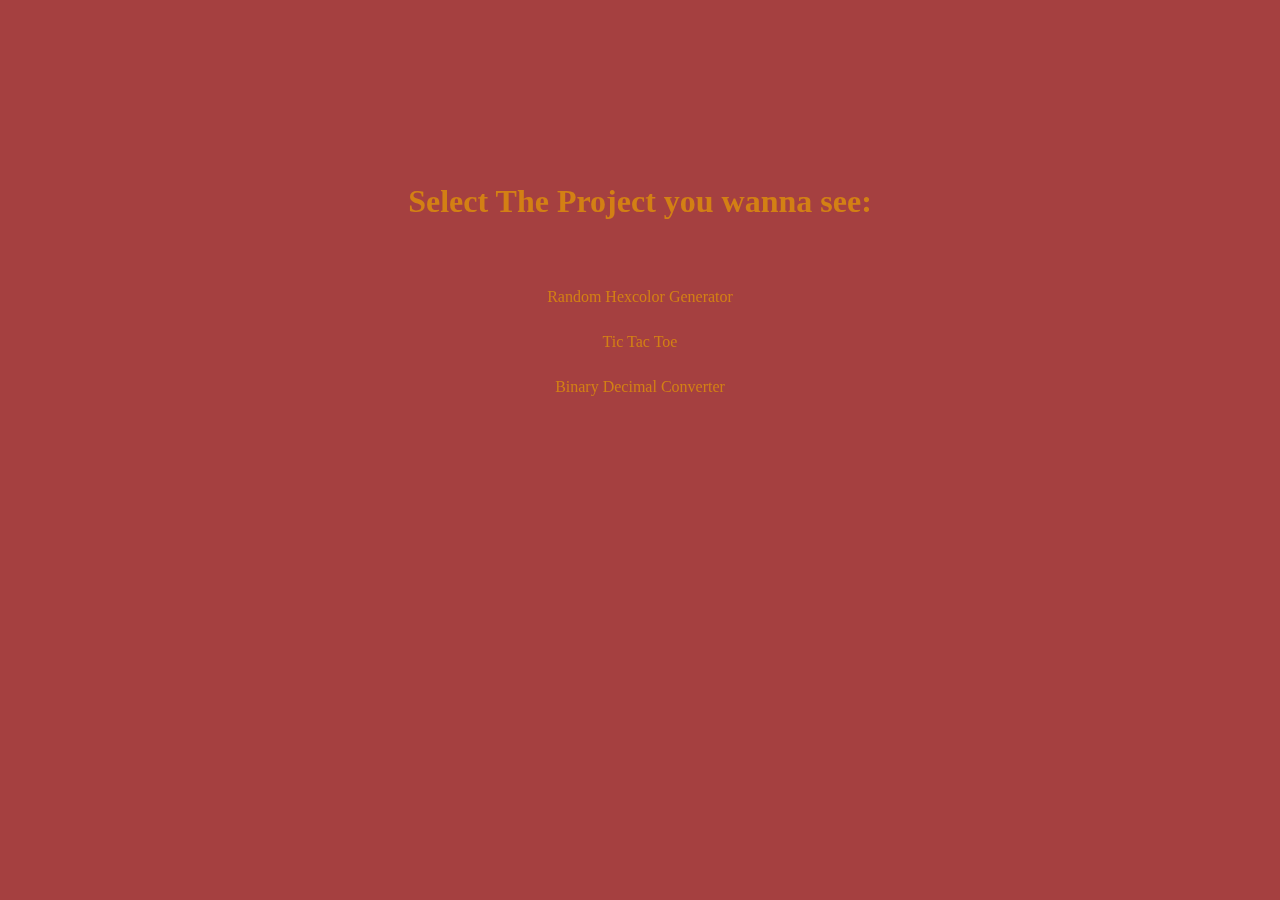
<file: index.html>
<!DOCTYPE html>
<html lang="en">
<head>
  <meta charset="UTF-8">
  <title>Starting Page</title>
  <link rel="stylesheet" href="index.css">
</head>
<body>
  <h1>Select The Project you wanna see:</h1>
  <a href="RandomHexcolorGenerator/index.html" id="a1">Random Hexcolor Generator</a>
  <a href="TicTacToe/index.html" id="a2">Tic Tac Toe</a>
  <a href="BinaryDecimalConverter/index.html" id="a3">Binary Decimal Converter</a>
</body>
</html>
</file>
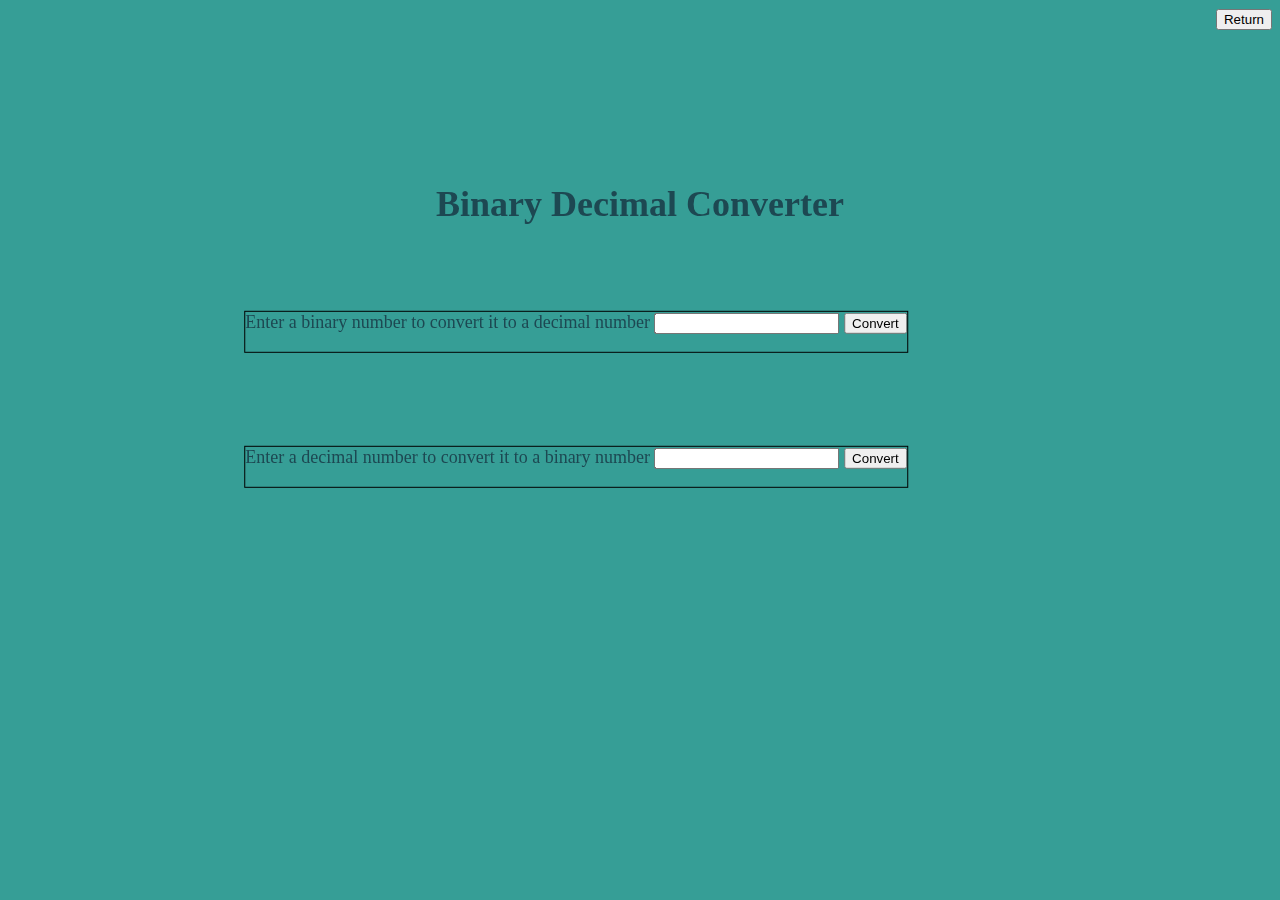
<file: BinaryDecimalConverter/index.html>
<!DOCTYPE html>
<html lang="en">
<head>
  <meta charset="UTF-8">
  <title>Binary Decimal Converter</title>
  <link rel="stylesheet" href="index.css">
</head>
<body>
  <form action="../" id="returnbtn">
    <input type="submit" value="Return">
  </form>
  <h1>Binary Decimal Converter</h1>
  <form id="f1">
    <label for="inp1">Enter a binary number to convert it to a decimal number</label>
    <input type="text" id="inp1">
    <button type="button" id="btn1">Convert</button>
    <p id="result1"></p>
  </form>
  <form id="f2">
    <label for="inp2">Enter a decimal number to convert it to a binary number</label> 
    <input type="text" id="inp2">
    <button type="button" id="btn2">Convert</button>
    <p id="result2"></p>
  </form>
  <script src="index.js"></script>
</body>
</html>
</file>
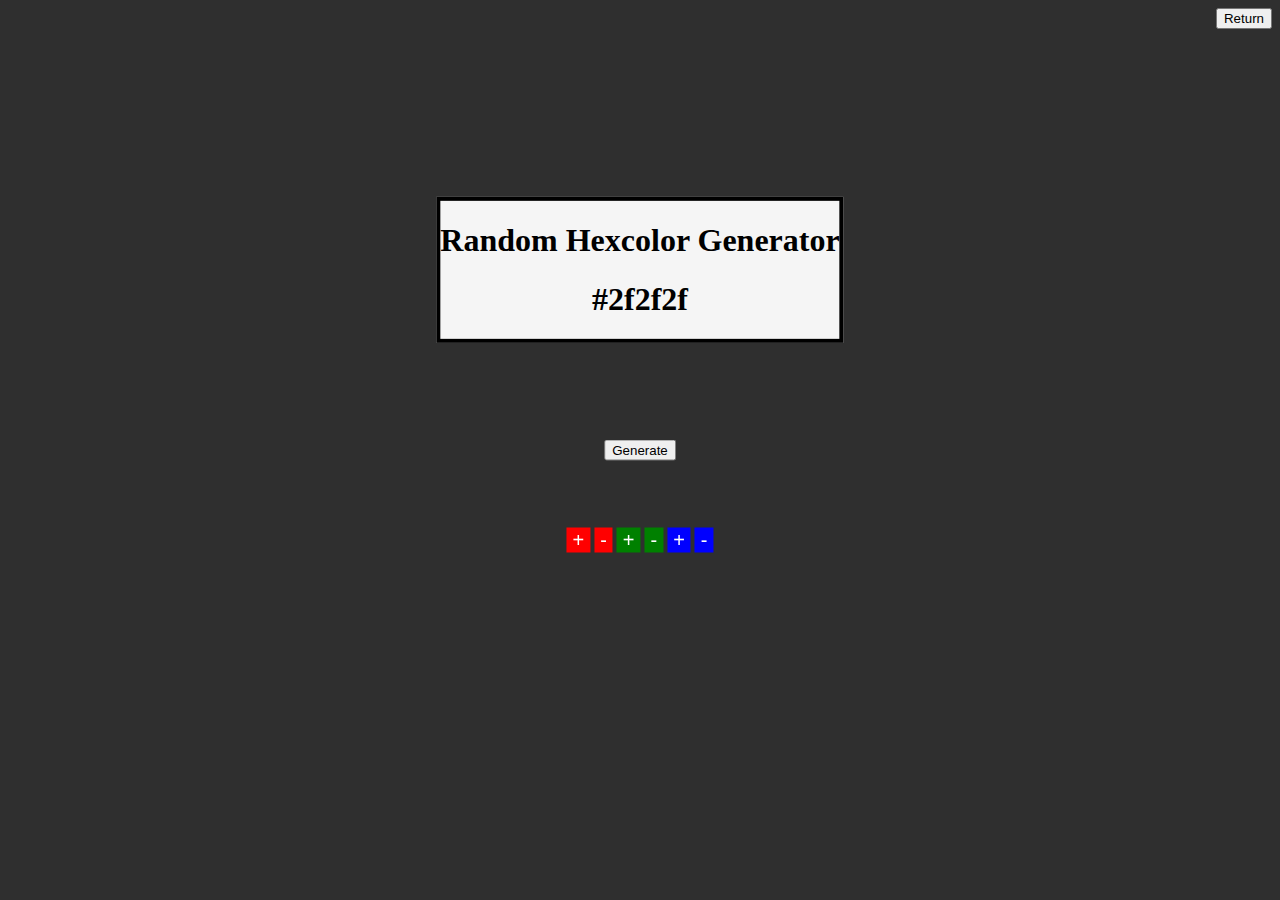
<file: RandomHexcolorGenerator/index.html>
<!DOCTYPE html>
<html lang="en">
<head>
  <meta charset="UTF-8">
  <title>Random Hexcolor Generator</title>
  <link rel="stylesheet" href="index.css">
</head>
<body>
  <div id="heading">
    <h1>Random Hexcolor Generator<br></h1>
    <h1 id="headingSecLine">#2f2f2f</h2>
  </div>

  <form action="../" id="returnbtn">
    <input type="submit" value="Return">
  </form>

  <button id="btn" type="button">Generate</button>
  <form id="colorbtns">
    <button id="redplusbtn" type="button">+</button>
    <button id="redminusbtn" type="button">-</button>

    <button id="greenplusbtn" type="button">+</button>
    <button id="greenminusbtn" type="button">-</button>
    
    <button id="blueplusbtn" type="button">+</button>
    <button id="blueminusbtn" type="button">-</button>
  </form>
  <script src="index.js"></script>
</body>
</html>
</file>
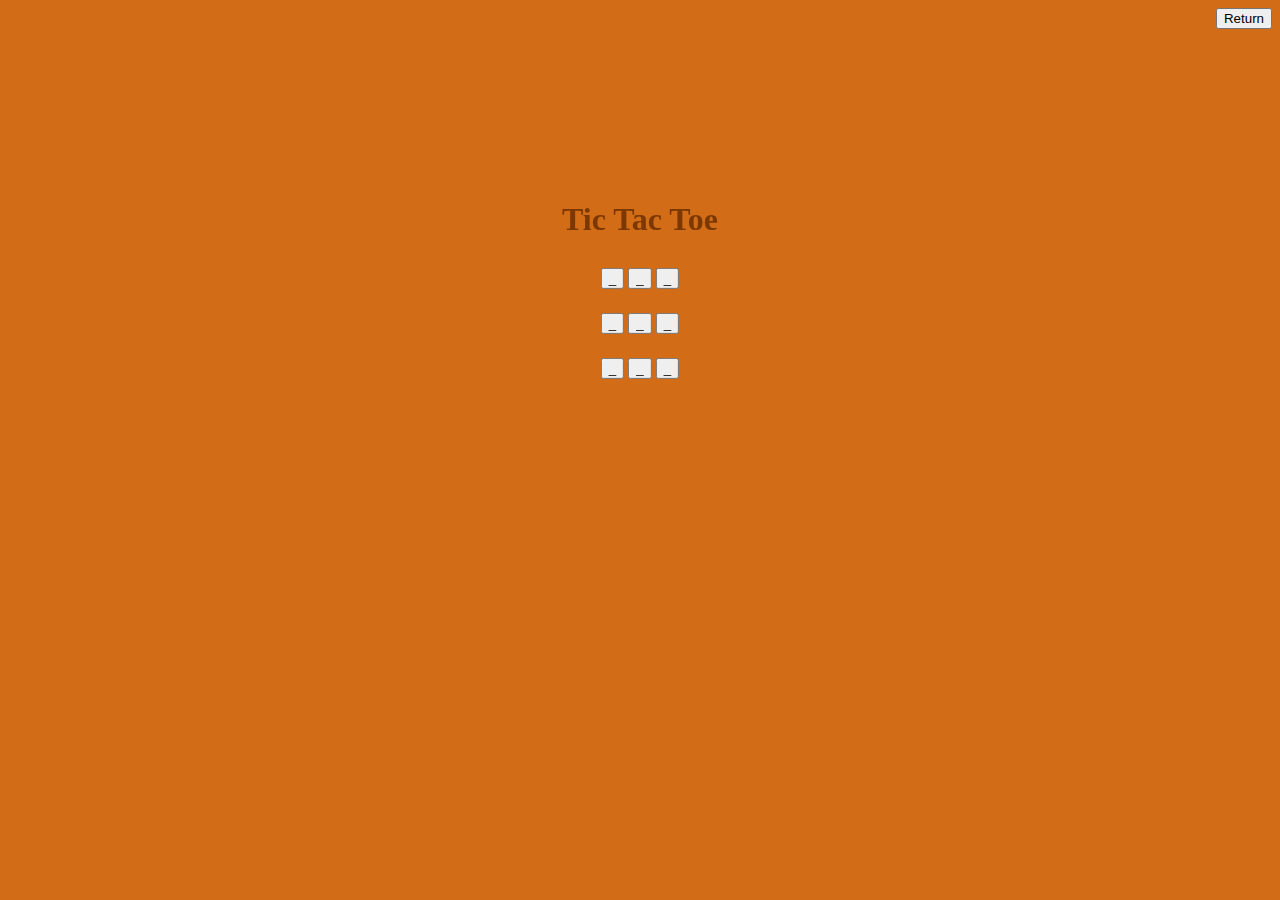
<file: TicTacToe/index.html>
<!DOCTYPE html>
<html lang="en">
<head>
  <meta charset="UTF-8">
  <title>TicTacToe</title>
  <link rel="stylesheet" href="index.css">
</head>
<body>
  <form action="../" id="returnbtn">
    <input type="submit" value="Return">
  </form>
  <h1>Tic Tac Toe</h1>
  <div id="btns1">
    <button id="a1"> _ </button>
    <button id="a2"> _ </button>
    <button id="a3"> _ </button>
  </div>
  <div id="btns2">
    <button id="b1"> _ </button>
    <button id="b2"> _ </button>
    <button id="b3"> _ </button>
  </div>
  <div id="btns3">
    <button id="c1"> _ </button>
    <button id="c2"> _ </button>
    <button id="c3"> _ </button>
  </div>
  <script src="index.js"></script>
 <body>
</html>
</file>
<file: index.css>
body {
  background-color: rgb(165, 64, 64);
}

h1 {
  color: rgb(211, 128, 20);
  position: fixed;
  left: 50%;
  top: 20%;
  transform: translate(-50%, -50%);
}

a {
}

a:hover {
  color: red;
}

#a1 {
  color: rgb(211, 128, 20);
  position: fixed;
  left: 50%;
  top: 33%;
  transform: translate(-50%, -50%);
  text-decoration: none;
}

#a2 {
  color: rgb(211, 128, 20);
  position: fixed;
  left: 50%;
  top: 38%;
  transform: translate(-50%, -50%);
  text-decoration: none;
}

#a3 {
  color: rgb(211, 128, 20);
  position: fixed;
  left: 50%;
  top: 43%;
  transform: translate(-50%, -50%);
  text-decoration: none;
}
</file>
<file: BinaryDecimalConverter/index.css>
#returnbtn {
  text-align: right;
}

h1 {
  position: fixed;
  left: 50%;
  top: 20%;
  transform: translate(-50%, -50%);
  color: #1d4852;
}

#f1 {
  position: fixed;
  left: 45%;
  top: 35%;
  transform: translate(-50%, -10%);
  border: 1px solid black;
  float: left;
}

#f2 {
  position: fixed;
  left: 45%;
  top: 50%;
  transform: translate(-50%, -10%);
  border: 1px solid black;

}

p {
  text-align: center;
  color: #0a2f5f;
  font-weight: bold;
}

body {
  background-color: #369E96;
  color: #1d4852;
  font-size: 18px;
}
</file>
<file: RandomHexcolorGenerator/index.css>
body {
  background-color: #2f2f2f;
}

#heading {
  position: fixed;
  left: 50%;
  top: 30%;
  transform: translate(-50%, -50%);
  color: black;
  border: 4px solid black;
  background-color: whitesmoke;
}

#headingSecLine {
  text-align: center;
}

#btn {
  position: fixed;
  left: 50%;
  top: 50%;
  transform: translate(-50%, -50%);
}

#returnbtn {
  text-align: right;
}

#colorbtns {
  position: fixed;
  left: 50%;
  top: 60%;
  transform: translate(-50%, -50%);
  text-align: center;
  
}

/* red buttons */
#redplusbtn {
  color: white;
  border: none;
  background-color: red;
  font-size: 20px;
}
#redminusbtn {
  color: white;
  border: none;
  background-color: red;
  font-size: 20px;
}

/* green buttons */
#greenplusbtn {
  color: white;
  border: none;
  background-color: green;
  font-size: 20px;
}
#greenminusbtn {
  color: white;
  border: none;
  background-color: green;
  font-size: 20px;
}

/* blue buttons */
#blueplusbtn {
  color: white;
  border: none;
  background-color: blue;
  font-size: 20px;
}
#blueminusbtn {
  color: white;
  border: none;
  background-color: blue;
  font-size: 20px;
}
</file>
<file: TicTacToe/index.css>
#btns1 {
  position: fixed;
  left: 50%;
  top: 30%;
  transform: translate(-50%, -10%);
}
#btns2 {
  position: fixed;
  left: 50%;
  top: 35%;
  transform: translate(-50%, -10%);
}
#btns3 {
  position: fixed;
  left: 50%;
  top: 40%;
  transform: translate(-50%, -10%);
}


#returnbtn {
  text-align: right;
}

h1 {
  position: fixed;
  left: 50%;
  top: 22%;
  transform: translate(-50%, -50%);
  color: #7c3801;
}

body {
  background-color: #d36c17;
}
</file>
